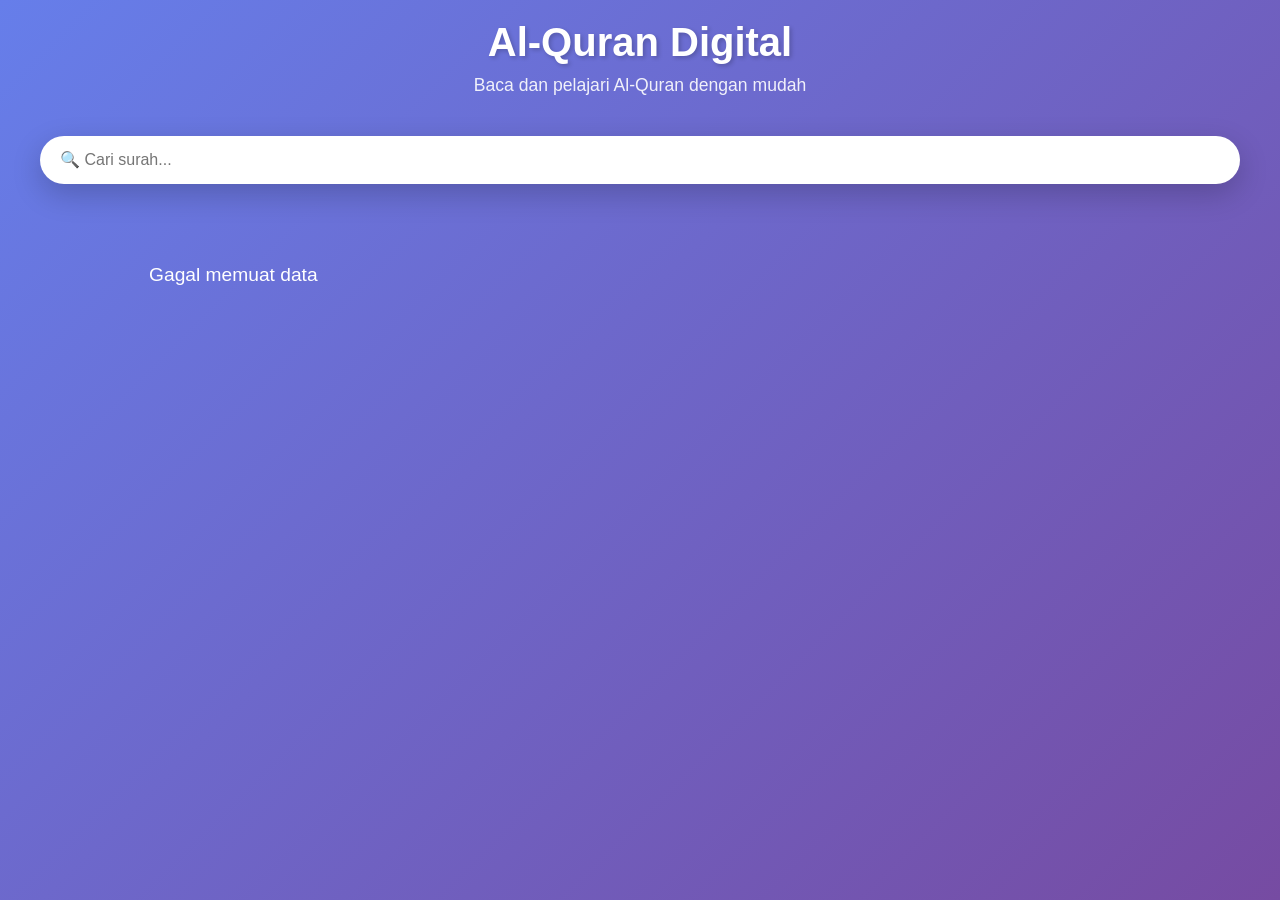
<file: index.html>
<!DOCTYPE html>
<html lang="id">
<head>
  <meta charset="UTF-8">
  <meta name="viewport" content="width=device-width, initial-scale=1.0">
  <link rel="manifest" href="manifest.json">
  <title>Al-Quran Digital</title>
  <link rel="stylesheet" href="./css/main.css">
</head>
<body>

  <div class="container">
    <header>
      <h1>Al-Quran Digital</h1>
      <p>Baca dan pelajari Al-Quran dengan mudah</p>
    </header>

    <div class="search-box">
      <input type="text" id="searchInput" placeholder="🔍 Cari surah...">
    </div>

    <div id="lastReadBanner" style="display: none;"></div>

    <div id="surahList">
      <div class="loading">Memuat daftar surah...</div>
    </div>
  </div>

  <script src="./js/main.js"></script>
</body>
</html>
</file>
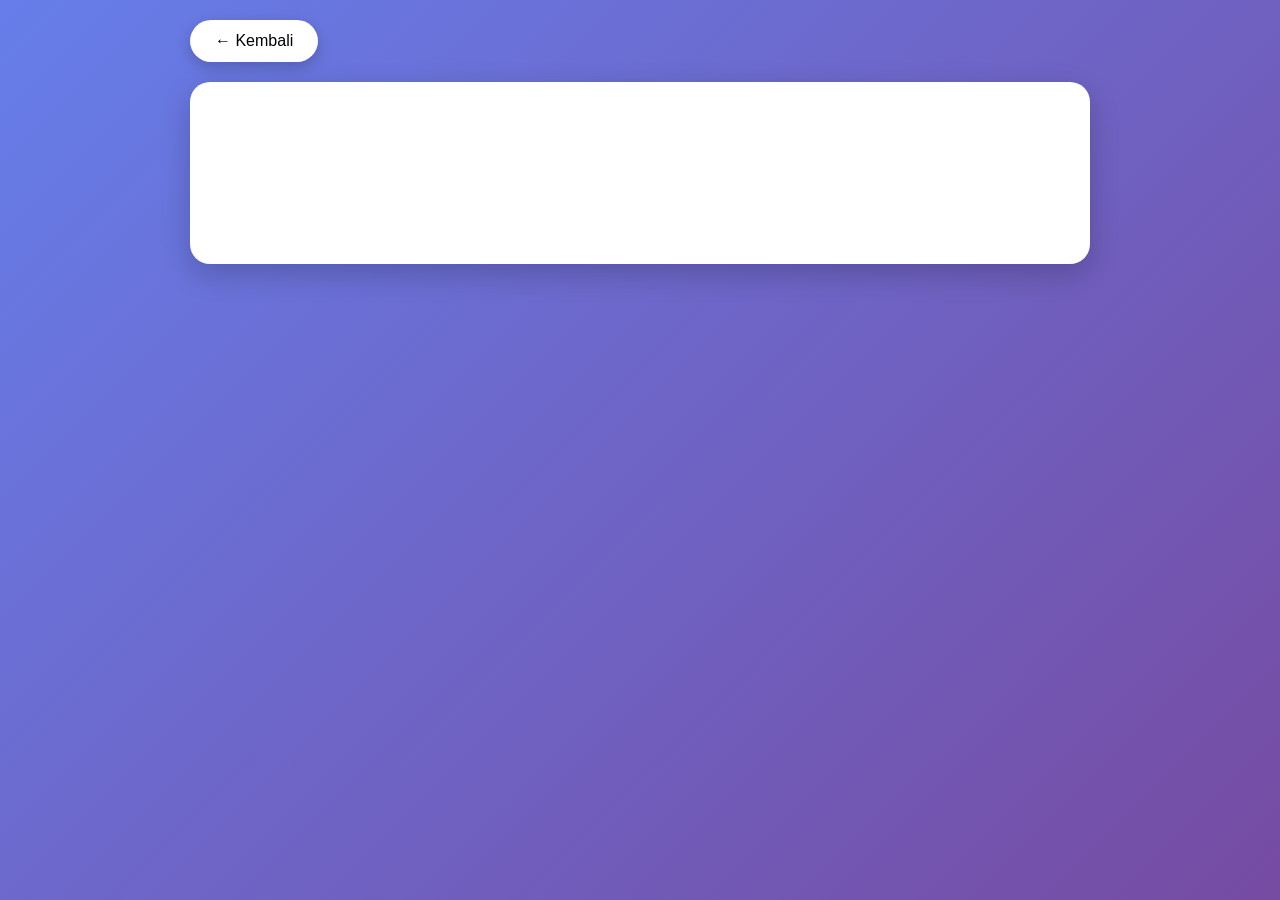
<file: detail.html>
<!DOCTYPE html>
<html lang="id">
<head>
  <meta charset="UTF-8">
  <meta name="viewport" content="width=device-width, initial-scale=1.0">
  <link rel="manifest" href="manifest.json">
  <title>Detail Surah</title>
  <link rel="stylesheet" href="../css/detail.css">
</head>
<body>

  <div class="container">
    <button class="back-btn" onclick="kembali()">
      ← Kembali
    </button>

    <div class="surah-header" id="surahHeader">
      <div class="loading">Memuat surah...</div>
    </div>

    <div id="bismillahContainer"></div>

    <div id="ayatList"></div>

    <div class="nav-buttons" id="navButtons" style="display: none;">
      <button class="nav-btn prev" id="prevBtn" onclick="navigateSurah('prev')">
        <span>←</span>
        <span id="prevSurahName">Surah Sebelumnya</span>
      </button>
      <button class="nav-btn next" id="nextBtn" onclick="navigateSurah('next')">
        <span id="nextSurahName">Surah Selanjutnya</span>
        <span>→</span>
      </button>
    </div>
  </div>

  <!-- Modern Modal -->
  <div class="modal-overlay" id="tafsirModal" onclick="closeModal(event)">
    <div class="modal-content" onclick="event.stopPropagation()">
      <div class="modal-header">
        <h3 class="modal-title" id="modalTitle">✨ Tafsir Ayat</h3>
        <button class="modal-close" onclick="closeModal()">×</button>
      </div>
      <div class="modal-body" id="modalBody"></div>
    </div>
  </div>

  <script src="./js/detail.js"></script>

</body>
</html>
</file>
<file: css/main.css>
* {
      margin: 0;
      padding: 0;
      box-sizing: border-box;
    }

    body {
      font-family: 'Segoe UI', Tahoma, Geneva, Verdana, sans-serif;
      background: linear-gradient(135deg, #667eea 0%, #764ba2 100%);
      min-height: 100vh;
      padding: 20px;
    }

    .container {
      max-width: 1200px;
      margin: 0 auto;
    }

    header {
      text-align: center;
      color: white;
      margin-bottom: 40px;
      animation: fadeInDown 0.8s ease;
    }

    header h1 {
      font-size: 2.5rem;
      margin-bottom: 10px;
      text-shadow: 2px 2px 4px rgba(0,0,0,0.2);
    }

    header p {
      font-size: 1.1rem;
      opacity: 0.9;
    }

    .search-box {
      margin-bottom: 30px;
      animation: fadeIn 1s ease;
    }

    .search-box input {
      width: 100%;
      padding: 15px 20px;
      border: none;
      border-radius: 50px;
      font-size: 1rem;
      box-shadow: 0 10px 30px rgba(0,0,0,0.2);
      outline: none;
      transition: transform 0.3s ease;
    }

    .search-box input:focus {
      transform: translateY(-2px);
      box-shadow: 0 15px 40px rgba(0,0,0,0.3);
    }

    .last-read-banner {
      background: linear-gradient(135deg, #f093fb 0%, #f5576c 100%);
      border-radius: 20px;
      padding: 20px 25px;
      margin-bottom: 25px;
      color: white;
      box-shadow: 0 8px 25px rgba(0,0,0,0.2);
      cursor: pointer;
      transition: all 0.3s ease;
      animation: slideInDown 0.6s ease;
    }

    .last-read-banner:hover {
      transform: translateY(-3px);
      box-shadow: 0 12px 35px rgba(0,0,0,0.3);
    }

    .last-read-title {
      font-size: 0.85rem;
      opacity: 0.9;
      margin-bottom: 8px;
      display: flex;
      align-items: center;
      gap: 8px;
    }

    .last-read-content {
      font-size: 1.3rem;
      font-weight: 600;
      display: flex;
      justify-content: space-between;
      align-items: center;
    }

    @keyframes slideInDown {
      from {
        opacity: 0;
        transform: translateY(-20px);
      }
      to {
        opacity: 1;
        transform: translateY(0);
      }
    }

    #surahList {
      display: grid;
      grid-template-columns: repeat(auto-fill, minmax(300px, 1fr));
      gap: 20px;
      animation: fadeInUp 1s ease;
    }

    .surah-card {
      background: white;
      border-radius: 15px;
      padding: 20px;
      cursor: pointer;
      transition: all 0.3s ease;
      box-shadow: 0 5px 15px rgba(0,0,0,0.1);
      position: relative;
      overflow: hidden;
    }

    .surah-card::before {
      content: '';
      position: absolute;
      top: 0;
      left: -100%;
      width: 100%;
      height: 100%;
      background: linear-gradient(90deg, transparent, rgba(102, 126, 234, 0.1), transparent);
      transition: left 0.5s ease;
    }

    .surah-card:hover::before {
      left: 100%;
    }

    .surah-card:hover {
      transform: translateY(-5px);
      box-shadow: 0 15px 30px rgba(0,0,0,0.2);
    }

    .surah-header {
      display: flex;
      justify-content: space-between;
      align-items: center;
      margin-bottom: 15px;
    }

    .surah-number {
      width: 45px;
      height: 45px;
      background: linear-gradient(135deg, #667eea 0%, #764ba2 100%);
      color: white;
      border-radius: 50%;
      display: flex;
      align-items: center;
      justify-content: center;
      font-weight: bold;
      font-size: 1.1rem;
    }

    .surah-arabic {
      font-family: 'Al Qalam Quran Majeed', 'Traditional Arabic', 'Arabic Typesetting', 'Scheherazade', serif;
      font-size: 1.5rem;
      color: #667eea;
      font-weight: bold;
    }

    .surah-info {
      margin-top: 10px;
    }

    .surah-name {
      font-size: 1.3rem;
      font-weight: 600;
      color: #333;
      margin-bottom: 5px;
    }

    .surah-details {
      display: flex;
      gap: 15px;
      font-size: 0.9rem;
      color: #666;
    }

    .surah-details span {
      display: flex;
      align-items: center;
      gap: 5px;
    }

    .loading {
      text-align: center;
      color: white;
      font-size: 1.2rem;
      padding: 50px;
    }

    @keyframes fadeInDown {
      from {
        opacity: 0;
        transform: translateY(-30px);
      }
      to {
        opacity: 1;
        transform: translateY(0);
      }
    }

    @keyframes fadeInUp {
      from {
        opacity: 0;
        transform: translateY(30px);
      }
      to {
        opacity: 1;
        transform: translateY(0);
      }
    }

    @keyframes fadeIn {
      from {
        opacity: 0;
      }
      to {
        opacity: 1;
      }
    }

    @media (max-width: 768px) {
      header h1 {
        font-size: 2rem;
      }
      
      #surahList {
        grid-template-columns: 1fr;
      }
    }
</file>
<file: css/detail.css>
* {
      margin: 0;
      padding: 0;
      box-sizing: border-box;
    }

    body {
      font-family: 'Segoe UI', Tahoma, Geneva, Verdana, sans-serif;
      background: linear-gradient(135deg, #667eea 0%, #764ba2 100%);
      min-height: 100vh;
      padding: 20px;
    }

    .container {
      max-width: 900px;
      margin: 0 auto;
    }

    .back-btn {
      background: white;
      border: none;
      padding: 12px 25px;
      border-radius: 25px;
      cursor: pointer;
      font-size: 1rem;
      box-shadow: 0 5px 15px rgba(0,0,0,0.2);
      transition: all 0.3s ease;
      margin-bottom: 20px;
      display: inline-flex;
      align-items: center;
      gap: 8px;
    }

    .back-btn:hover {
      transform: translateY(-2px);
      box-shadow: 0 8px 20px rgba(0,0,0,0.3);
    }

    .surah-header {
      background: white;
      border-radius: 20px;
      padding: 30px;
      text-align: center;
      box-shadow: 0 10px 30px rgba(0,0,0,0.2);
      margin-bottom: 30px;
      animation: fadeInDown 0.6s ease;
    }

    .surah-arabic {
      font-family: 'Traditional Arabic', 'Arabic Typesetting', 'Scheherazade', serif;
      font-size: 2.5rem;
      color: #667eea;
      margin-bottom: 10px;
      font-weight: bold;
    }

    .surah-title {
      font-size: 1.8rem;
      color: #333;
      margin-bottom: 8px;
    }

    .surah-meaning {
      font-size: 1.1rem;
      color: #666;
      font-style: italic;
    }

    .surah-info {
      display: flex;
      justify-content: center;
      gap: 20px;
      margin-top: 15px;
      font-size: 0.95rem;
      color: #666;
    }

    .bismillah {
      font-family: 'Traditional Arabic', 'Arabic Typesetting', 'Scheherazade', serif;
      background: linear-gradient(135deg, #667eea 0%, #764ba2 100%);
      color: white;
      padding: 25px;
      border-radius: 15px;
      text-align: center;
      font-size: 1.8rem;
      margin-bottom: 25px;
      box-shadow: 0 8px 25px rgba(0,0,0,0.2);
      animation: fadeIn 0.8s ease;
    }

    #ayatList {
      display: flex;
      flex-direction: column;
      gap: 20px;
    }

    .ayat-card {
      background: white;
      border-radius: 15px;
      padding: 25px;
      box-shadow: 0 5px 15px rgba(0,0,0,0.1);
      transition: all 0.3s ease;
      animation: fadeInUp 0.5s ease;
      animation-fill-mode: both;
    }

    .ayat-card:hover {
      transform: translateY(-3px);
      box-shadow: 0 10px 25px rgba(0,0,0,0.15);
    }

    .ayat-number {
      display: inline-flex;
      align-items: center;
      justify-content: center;
      width: 35px;
      height: 35px;
      background: linear-gradient(135deg, #667eea 0%, #764ba2 100%);
      color: white;
      border-radius: 50%;
      font-weight: bold;
      margin-bottom: 15px;
      font-size: 0.95rem;
    }

    .ayat-arabic {
      font-family: 'Traditional Arabic', 'Arabic Typesetting', 'Scheherazade', serif;
      text-align: right;
      font-size: 1.8rem;
      line-height: 2.5;
      color: #333;
      margin-bottom: 20px;
      padding: 15px;
      background: #f8f9ff;
      border-radius: 10px;
      border-right: 4px solid #667eea;
    }

    .ayat-latin {
      font-size: 1rem;
      color: #555;
      line-height: 1.8;
      margin-bottom: 12px;
      font-style: italic;
    }

    .ayat-translation {
      font-size: 1.05rem;
      color: #333;
      line-height: 1.8;
      padding: 15px;
      background: #f0f4ff;
      border-radius: 8px;
      border-left: 3px solid #764ba2;
    }

    .tafsir-toggle {
      margin-top: 15px;
      padding: 10px 20px;
      background: linear-gradient(135deg, #f093fb 0%, #f5576c 100%);
      color: white;
      border: none;
      border-radius: 25px;
      cursor: pointer;
      font-size: 0.9rem;
      font-weight: 600;
      transition: all 0.3s ease;
      display: inline-flex;
      align-items: center;
      gap: 8px;
    }

    .tafsir-toggle:hover {
      transform: scale(1.05);
      box-shadow: 0 5px 15px rgba(240, 147, 251, 0.4);
    }

    /* Modern Alert Modal */
    .modal-overlay {
      display: none;
      position: fixed;
      top: 0;
      left: 0;
      width: 100%;
      height: 100%;
      background: rgba(0, 0, 0, 0.7);
      backdrop-filter: blur(5px);
      z-index: 1000;
      animation: fadeIn 0.3s ease;
    }

    .modal-overlay.show {
      display: flex;
      justify-content: center;
      align-items: center;
      padding: 20px;
    }

    .modal-content {
      background: white;
      border-radius: 25px;
      max-width: 600px;
      width: 100%;
      max-height: 80vh;
      overflow-y: auto;
      box-shadow: 0 20px 60px rgba(0, 0, 0, 0.3);
      animation: slideUp 0.4s ease;
      position: relative;
    }

    .modal-header {
      background: linear-gradient(135deg, #f093fb 0%, #f5576c 100%);
      padding: 25px 30px;
      border-radius: 25px 25px 0 0;
      color: white;
      position: relative;
    }

    .modal-title {
      font-size: 1.4rem;
      font-weight: 700;
      display: flex;
      align-items: center;
      gap: 10px;
      margin: 0;
    }

    .modal-close {
      position: absolute;
      top: 20px;
      right: 20px;
      background: rgba(255, 255, 255, 0.3);
      border: none;
      width: 35px;
      height: 35px;
      border-radius: 50%;
      color: white;
      font-size: 1.5rem;
      cursor: pointer;
      display: flex;
      align-items: center;
      justify-content: center;
      transition: all 0.3s ease;
      line-height: 1;
    }

    .modal-close:hover {
      background: rgba(255, 255, 255, 0.5);
      transform: rotate(90deg);
    }

    .modal-body {
      padding: 30px;
      font-size: 1.05rem;
      line-height: 1.9;
      color: #333;
      text-align: justify;
    }

    @keyframes slideUp {
      from {
        opacity: 0;
        transform: translateY(50px) scale(0.9);
      }
      to {
        opacity: 1;
        transform: translateY(0) scale(1);
      }
    }

    .nav-buttons {
      display: flex;
      gap: 15px;
      margin: 30px 0;
      justify-content: space-between;
    }

    .nav-btn {
      flex: 1;
      padding: 15px 25px;
      border: none;
      border-radius: 15px;
      font-size: 1rem;
      font-weight: 600;
      cursor: pointer;
      transition: all 0.3s ease;
      display: flex;
      align-items: center;
      justify-content: center;
      gap: 10px;
      box-shadow: 0 5px 15px rgba(0,0,0,0.2);
    }

    .nav-btn.prev {
      background: linear-gradient(135deg, #667eea 0%, #764ba2 100%);
      color: white;
    }

    .nav-btn.next {
      background: linear-gradient(135deg, #f093fb 0%, #f5576c 100%);
      color: white;
    }

    .nav-btn:hover:not(:disabled) {
      transform: translateY(-3px);
      box-shadow: 0 8px 20px rgba(0,0,0,0.3);
    }

    .nav-btn:disabled {
      opacity: 0.5;
      cursor: not-allowed;
    }

    .loading {
      text-align: center;
      color: white;
      font-size: 1.2rem;
      padding: 50px;
    }

    @keyframes fadeInDown {
      from {
        opacity: 0;
        transform: translateY(-30px);
      }
      to {
        opacity: 1;
        transform: translateY(0);
      }
    }

    @keyframes fadeInUp {
      from {
        opacity: 0;
        transform: translateY(20px);
      }
      to {
        opacity: 1;
        transform: translateY(0);
      }
    }

    @keyframes fadeIn {
      from {
        opacity: 0;
      }
      to {
        opacity: 1;
      }
    }

    @media (max-width: 768px) {
      .surah-arabic {
        font-size: 2rem;
      }
      
      .surah-title {
        font-size: 1.5rem;
      }

      .ayat-arabic {
        font-size: 1.5rem;
        line-height: 2.2;
      }

      .bismillah {
        font-size: 1.4rem;
      }
    }
</file>
